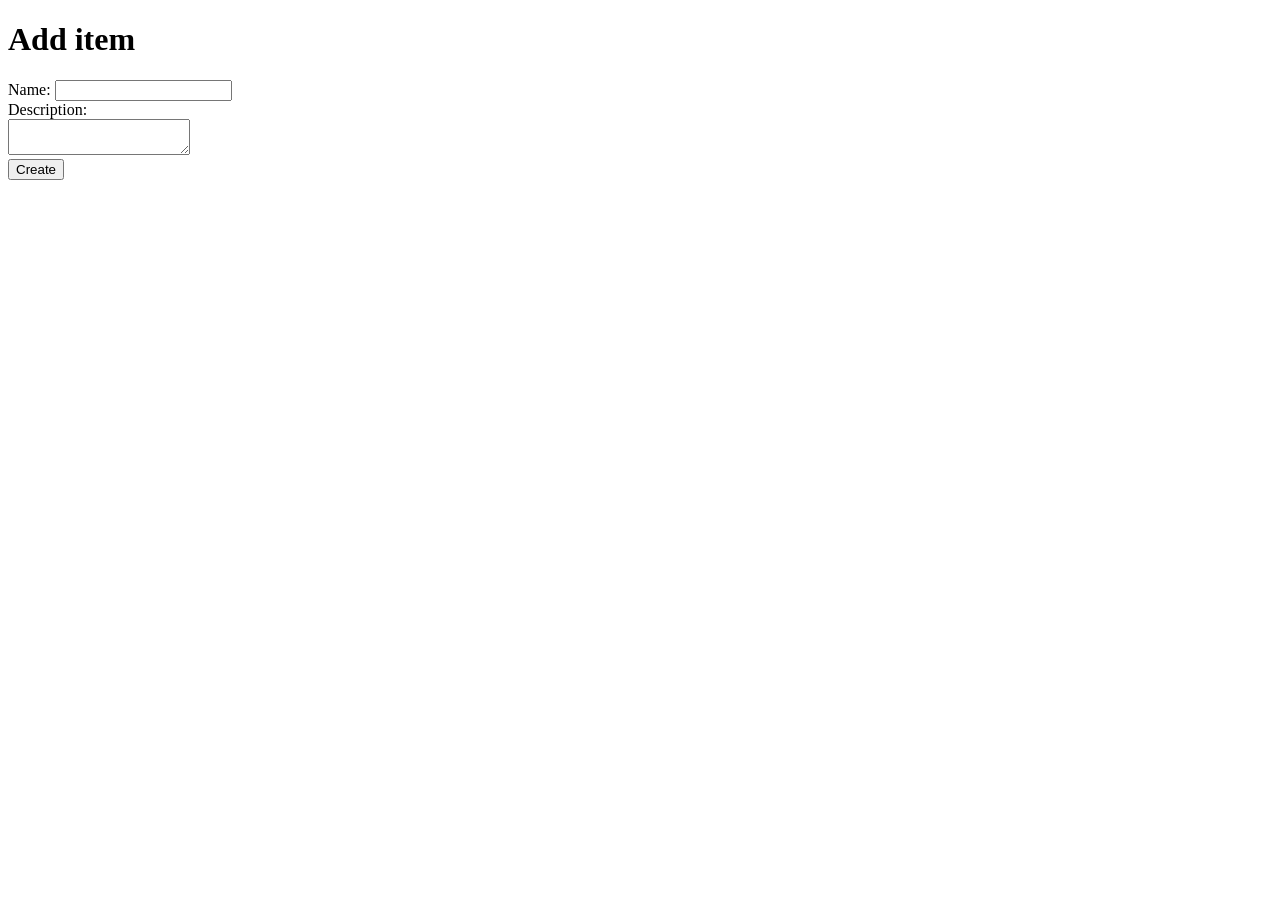
<file: content/edu/otus-python/homework-repo/homework_06/app/templates/add.html>
<!DOCTYPE html>
<html>
<head>
    <title>Add item</title>
</head>
<body>
    <h1>Add item</h1>
    <form action="/add" method="post">
        <label>Name: <input type="text" name="name"></label><br>
        <label>Description:<br><textarea name="description"></textarea></label><br>
        <button type="submit">Create</button>
    </form>
</body>
</html>
</file>
